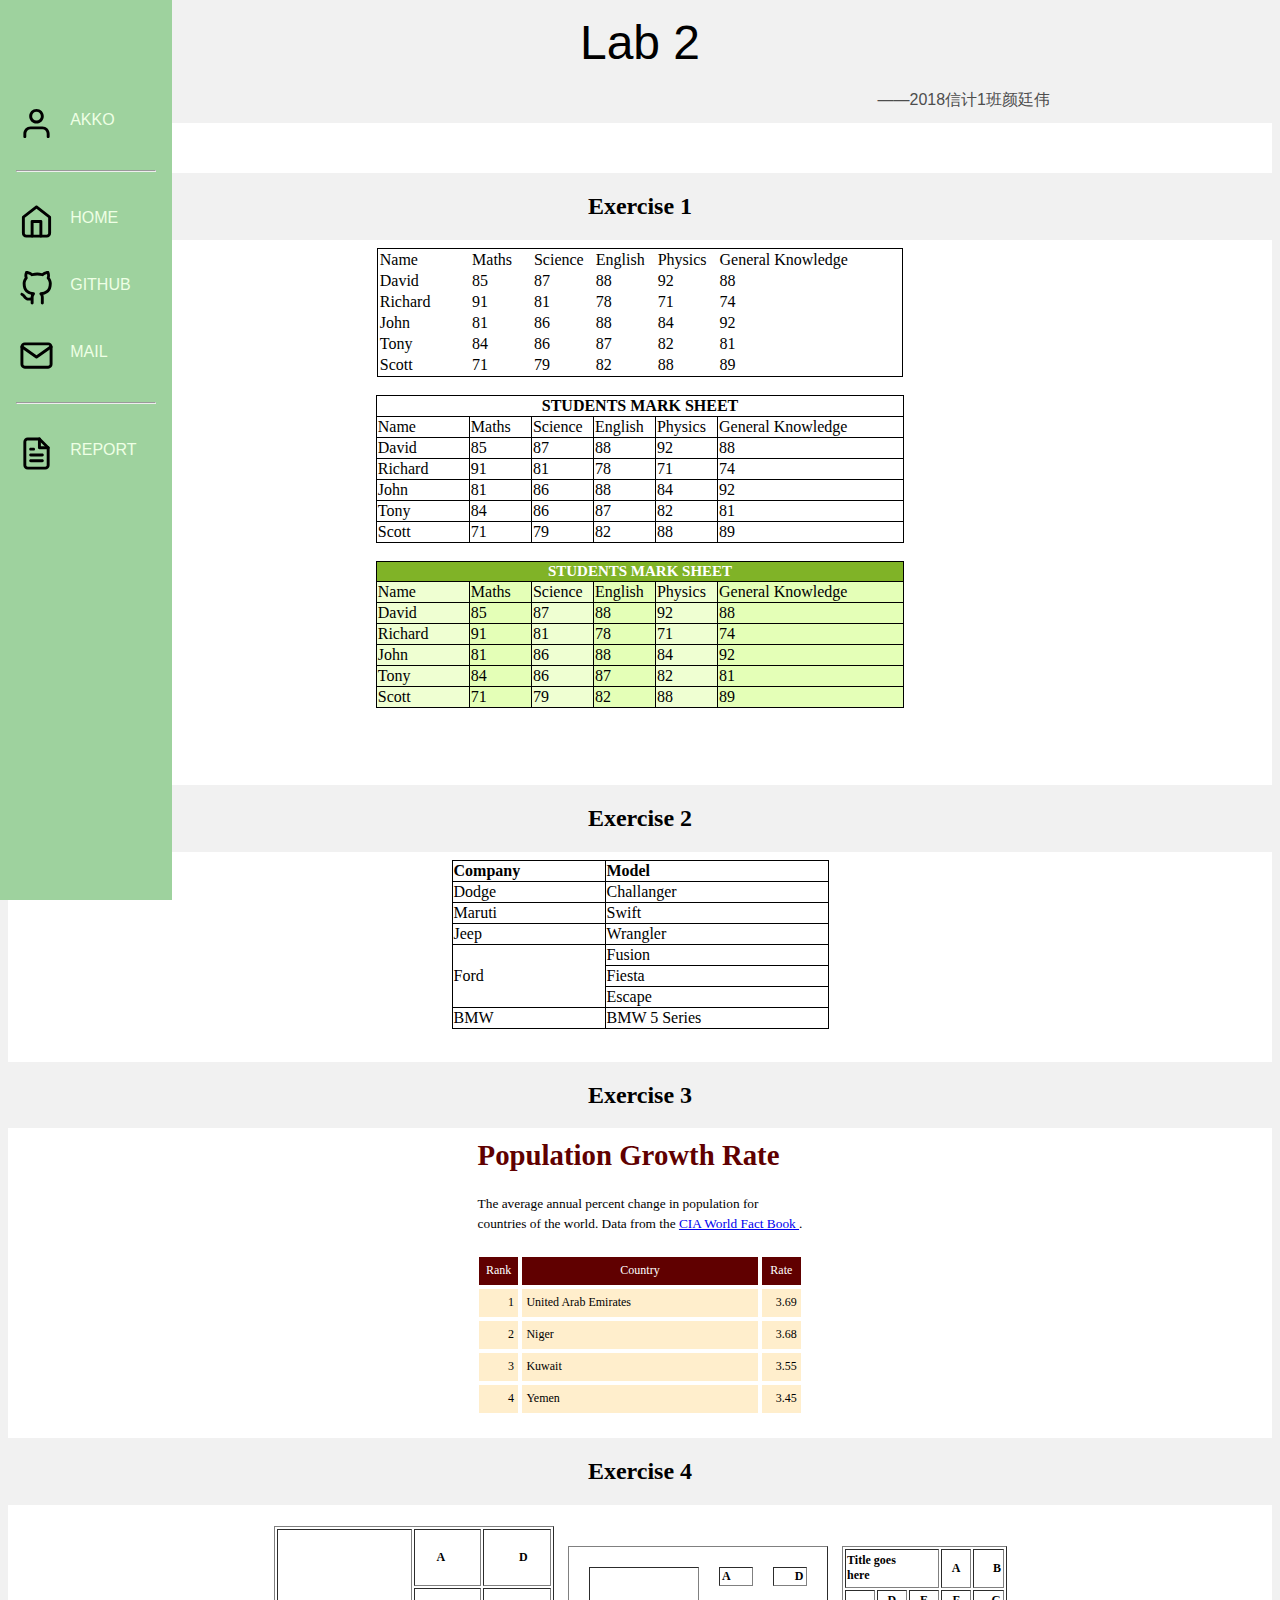
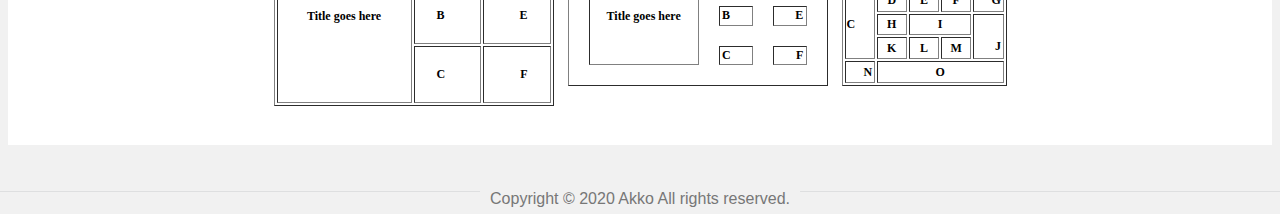
<file: E2/index.html>
<!--
 * -> Author : Akko
 * -> Date : 2020-04-11 20:05:31
 * -> LastEditTime : 2020-04-14 23:17:45
 * -> LastEditors : your name
 * -> Description : Web Exercise 2
 * -> FilePath : \E2\index.html
 * -> Copyright  © 2020 Akko All rights reserved.
 -->
<!DOCTYPE html>
<html>
    <head>
        <meta charset="UTF-8">
        <title>Lab 2</title>
        <link rel='stylesheet prefetch' href='./css/reset.css'>
        <link rel="stylesheet" href="./css/copyright.css">
        <link rel="stylesheet" href="./css/style.css" media="screen" type="text/css" />
    </head>
    <body>
        <nav><!--侧边栏-->
            <ul>
                <br><br><br>
                <li><img src="svg/side_menu_self.svg" height="35" width="35"><a href="tencent://message/?Menu=yes&uin=2322264747&Service=300&sigT=45a1e5847943b64c6ff3990f8a9e644d2b31356cb0b4ac6b24663a3c8dd0f8aa12a595b1714f9d45">Akko</a></li><br><hr><br>
                <li><img src="svg/side_menu_home.svg" alt="Home" height="35" width="35"><a href="https://lvfinch.github.io/Home_Page-Chinese-/" target="_blank">Home</a></li><br>
                <li><img src="svg/side_menu_github.svg" alt="Github" height="35" width="35"><a href="https://github.com/LvFinch/Web_Exercises/tree/master/E2" target="_blank">Github</a></li><br>
                <li><img src="svg/side_menu_mail.svg" alt="Mail To Me" height="35" width="35"><a href="mailto:2322264747@qq.com">Mail</a></li><br><hr>
                <br>
                <li><img src="svg/side_menu_files.svg" alt="Lab2 4in1" height="35" width="35"><a href="html/Lab2Report.html"  target="_blank">Report</a></li><br>
            </ul>
        </nav>
        <div><!--主体-->
            <div>
                <table border="0" width="100%">
                    <tr>
                        <th style="text-align: center;"><h1>Lab 2</h1></th>
                    </tr>
                </table>
                <table border="0" width="1050">
                    <tr>
                        <th style="text-align: right;">——2018信计1班颜廷伟</th>
                    </tr>
                </table>
                <iframe src="./html/4in1.html" frameborder="0" class="FrameSet"></iframe>
            </div>
        </div>
        <div class="copyright_head"><!--Copyright-->
            <div class="copyright_word">Copyright  © 2020 Akko All rights reserved.</div>
            <div class="copyright_border jmu-border-1px border-bottom"></div>
        </div>
    </body>
</html>
</file>
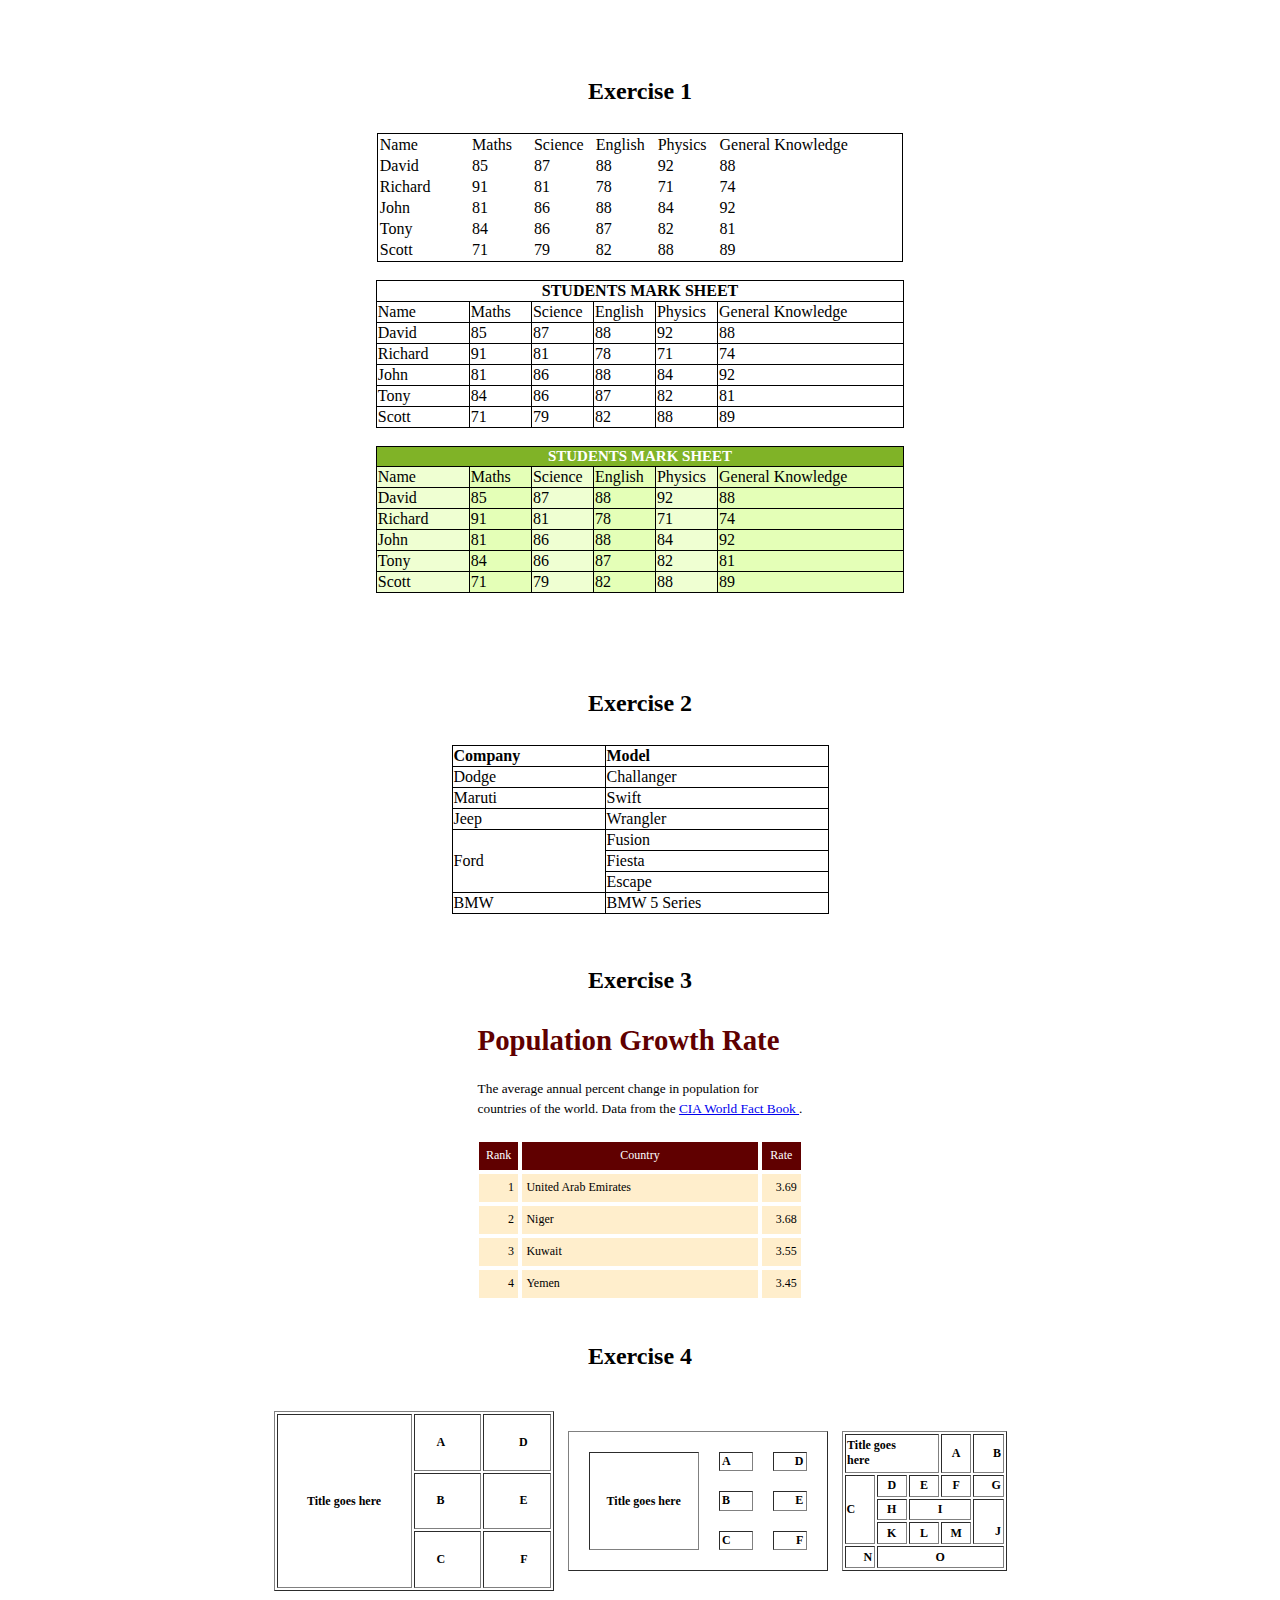
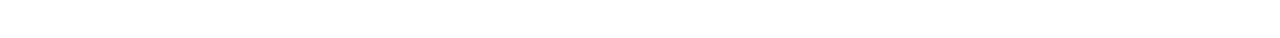
<file: E2/html/4in1.html>
<!--
 * -> Author : Akko
 * -> Date : 2020-04-11 23:57:36
 * -> LastEditTime : 2020-04-14 22:48:04
 * -> LastEditors : your name
 * -> Description : Lab 2 4 in 1
 * -> FilePath : \E2\html\4in1.html
 * -> Copyright  © 2020 Akko All rights reserved.
 -->
<html>
    <head>
        <title>4in1</title>
    </head>
    <body>
        <iframe src="empty.html" frameborder="0" width="100%" height="50"></iframe>
        <h2 style="text-align: center;">Exercise 1</h2>
        <iframe src="E1.html" frameborder="0" width="100%" height="545"></iframe>
        <h2 style="text-align: center;">Exercise 2</h2>
        <iframe src="E2.html" frameborder="0" width="100%" height="210"></iframe>
        <h2 style="text-align: center;">Exercise 3</h2>
        <iframe src="E3.html" frameborder="0" width="100%" height="310"></iframe>
        <h2 style="text-align: center;">Exercise 4</h2>
        <iframe src="E4.html" frameborder="0" width="100%" height="240"></iframe>
    </body>
</html>
</file>
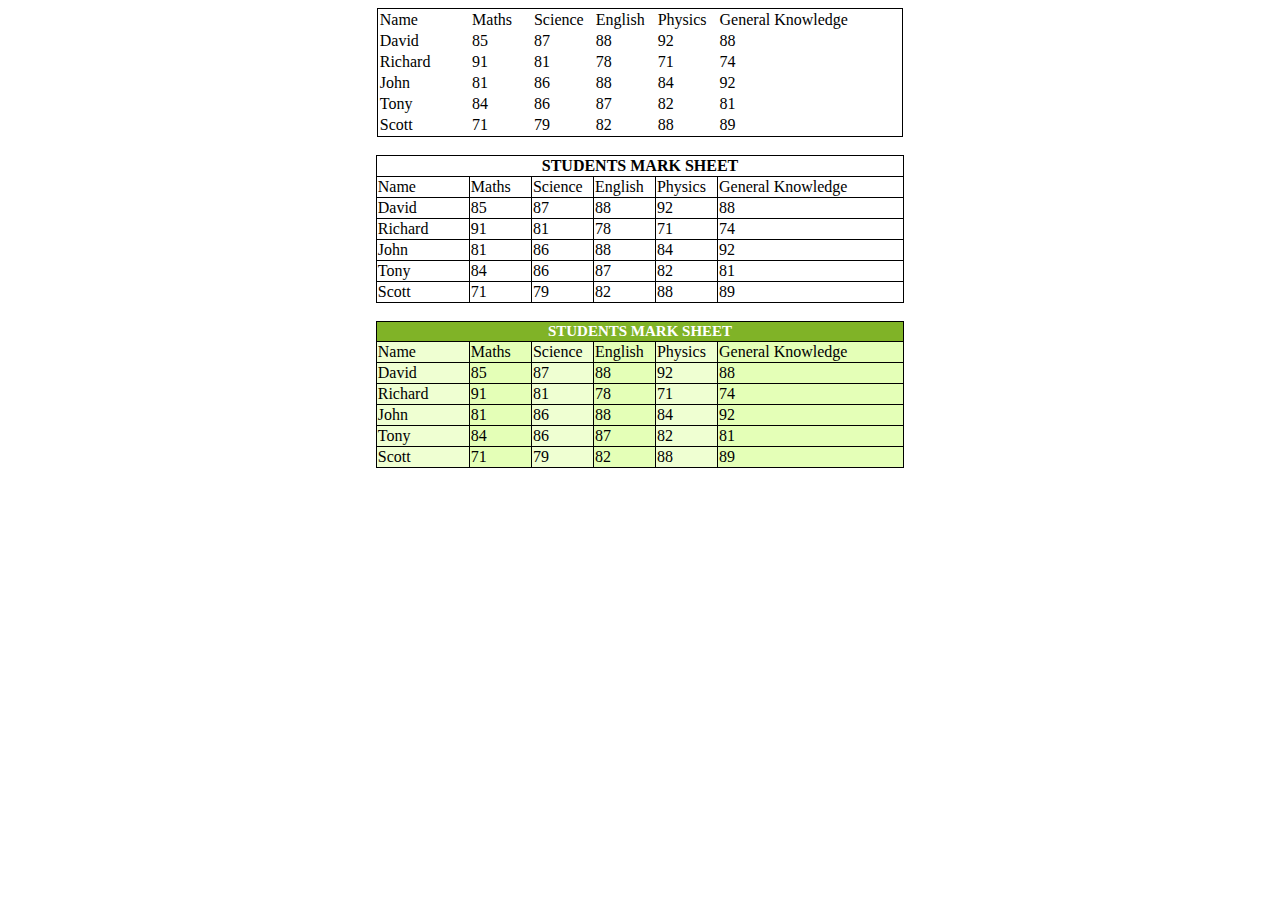
<file: E2/html/E1.html>
<!--
 * -> Author : Akko
 * -> Date : 2020-04-12 00:00:37
 * -> LastEditTime : 2020-04-14 15:46:08
 * -> LastEditors : your name
 * -> Description : E1
 * -> FilePath : \E2\html\E1.html
 * -> Copyright  © 2020 Akko All rights reserved.
 -->
 <html>
    <head>
        <title>E 1</title>
        <link rel="stylesheet" href="../css/e1.css">
    </head>
    <body class="bgColor">
        <div><!--①-->
            <table  align="center" border="0" cellspacing="1" cellpadding="1" style="border: solid thin rgb(0, 0, 0);">
                <script src="../js/StudentMarkSheetData.js"></script>
            </table>
        </div>
        <div><!--②-->
            <br>
            <table  align="center" border="1" cellpadding="1" style="border-collapse:collapse;border: solid thin rgb(0, 0, 0);">
                <tr>
                    <th colspan="6">STUDENTS MARK SHEET</th>
                </tr>
                <script src="../js/StudentMarkSheetData.js"></script>
            </table>
        </div>
        <div><!--③-->
            <br>
            <table  id="table1" class="global" align="center" border="1" cellpadding="1">
                <tr>
                    <td style="background-color: rgb(128,179,39);" class="title" colspan="6">STUDENTS MARK SHEET</td>
                </tr>
                <script src="../js/StudentMarkSheetData.js"></script>
            </table>
        </div>
    </body>
</html>
</file>
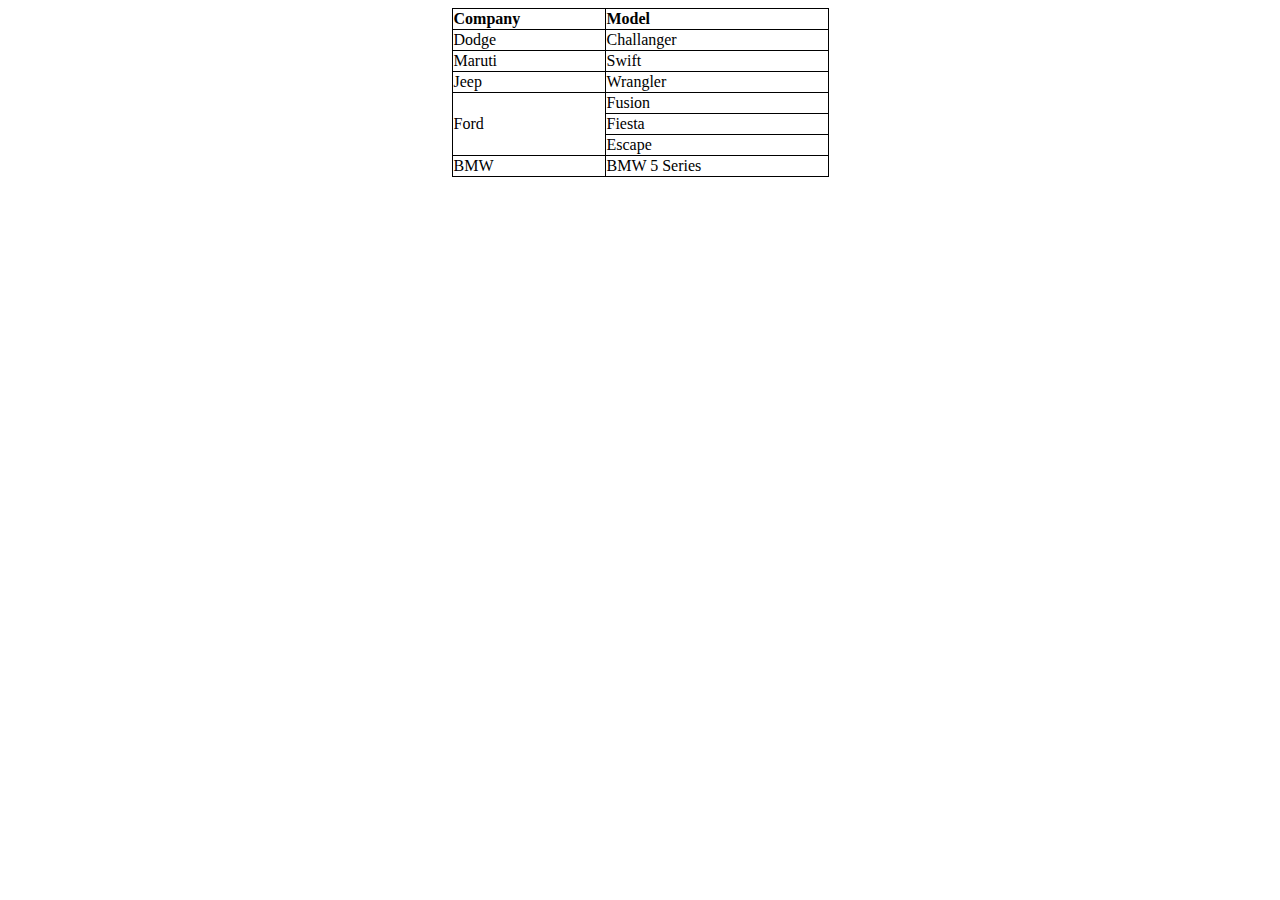
<file: E2/html/E2.html>
<!--
 * -> Author : Akko
 * -> Date : 2020-04-12 00:00:46
 * -> LastEditTime : 2020-04-14 15:52:38
 * -> LastEditors : your name
 * -> Description : E2
 * -> FilePath : \E2\html\E2.html
 * -> Copyright  © 2020 Akko All rights reserved.
 -->
<html>
    <head>
        <title>E 2</title>
        <link rel="stylesheet" href="../css/e2.css">
    </head>
    <body class="bgColor">
        <div><!--表格主体-->
            <table align="center" border="1" cellpadding="1" style="border-collapse:collapse;border: solid thin rgb(0, 0, 0);">
                <tr>
                    <th style="width: 150; text-align: left;">Company</th>
                    <th style="width: 220; text-align: left;">Model</th>
                </tr>
                <tr>
                    <td>Dodge</td>
                    <td>Challanger</td>
                </tr>
                <tr>
                    <td>Maruti</td>
                    <td>Swift</td>
                </tr>
                <tr>
                    <td>Jeep</td>
                    <td>Wrangler</td>
                </tr>
                <tr>
                    <td rowspan="3">Ford</td>
                    <td>Fusion</td>
                </tr>
                <tr>
                    <td>Fiesta</td>
                </tr>
                <tr>
                    <td>Escape</td>
                </tr>
                <tr>
                    <td>BMW</td>
                    <td>BMW 5 Series</td>
                </tr>
            </table>
        </div>
    </body>
</html>
</file>
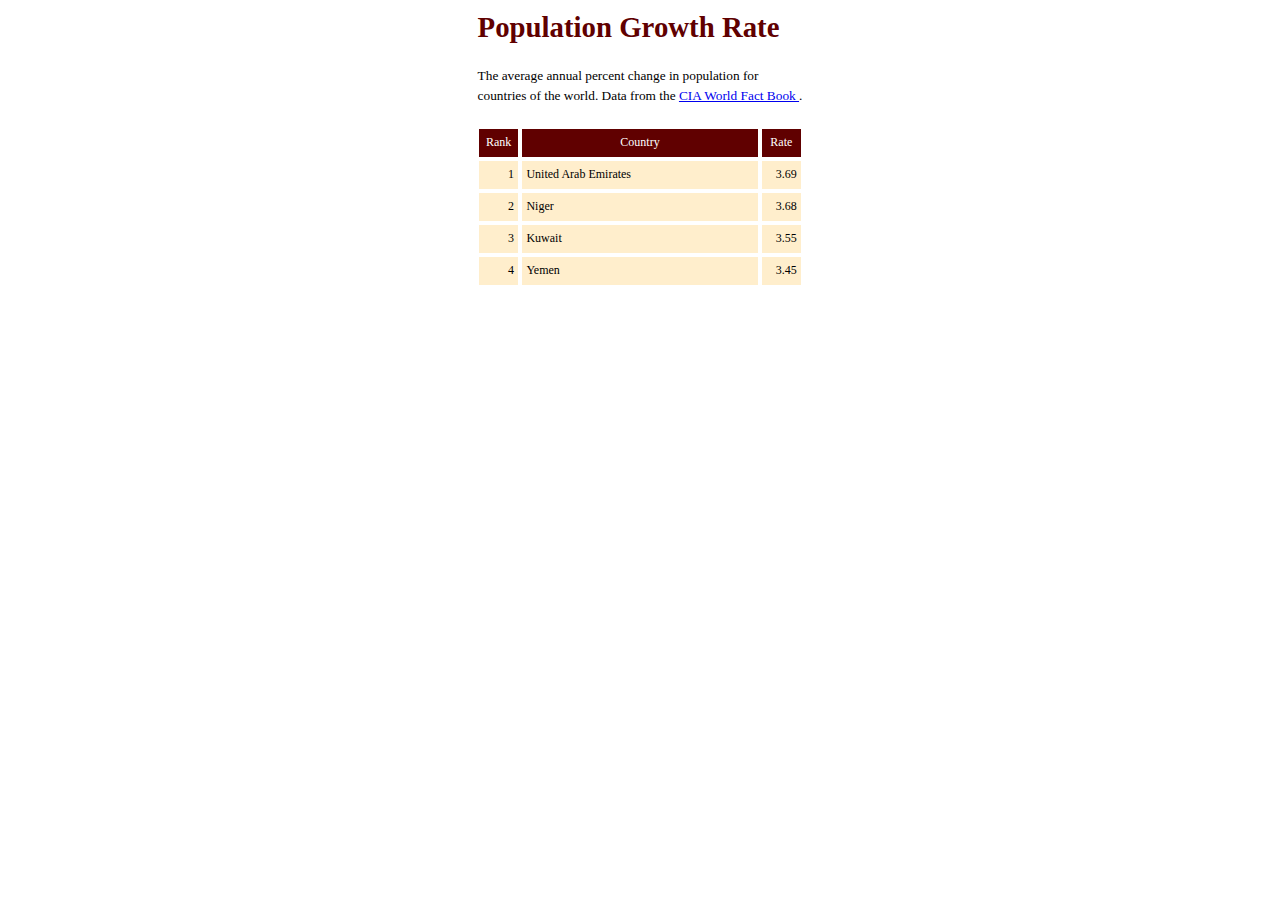
<file: E2/html/E3.html>
<!--
 * -> Author : Akko
 * -> Date : 2020-04-12 00:00:51
 * -> LastEditTime : 2020-04-14 13:02:29
 * -> LastEditors : your name
 * -> Description : E3
 * -> FilePath : \E2\html\E3.html
 * -> Copyright  © 2020 Akko All rights reserved.
 -->
<html>
    <head>
        <title>E 3</title>
        <link rel="stylesheet" href="../css/e3.css">
    </head>
    <body class="bgColor">
        <div style="text-align: center;"><!--文字部分-->
            <table align="center" style="text-align: left;">
                <tr>
                    <td>
                        <h2>
                            <big style="color: rgb(96,0,0); font-weight: bolder;">Population Growth Rate</big>
                        </h2>
                    </td>
                </tr>
                <tr>
                    <td>
                        <small>The average annual percent change in population for</small>
                    </td>
                </tr>
                <tr>
                    <td>
                        <small>
                            countries of the world. Data from the
                            <a href="https://www.cia.gov/library/publications/the-world-factbook/" target="_blank">
                                CIA World Fact Book
                            </a>
                            .
                        </small>
                    </td>
                </tr>
            </table>
        </div>
        <br>
        <div><!--表格部分-->
            <table class="Main" cellspacing=4px align="center">
                <tr class="FirstRow">
                    <th class="Rank">Rank</th>
                    <th class="Country">Country</th>
                    <th class="Rate">Rate</th>
                </tr>
                <tr class="data">
                    <td class="RankData">1</td>
                    <td class="CountryData">United Arab Emirates</td>
                    <td class="RateData">3.69</td>
                </tr>
                <tr class="data">
                    <td class="RankData">2</td>
                    <td class="CountryData">Niger</td>
                    <td class="RateData">3.68</td>
                </tr>
                <tr class="data">
                    <td class="RankData">3</td>
                    <td class="CountryData">Kuwait</td>
                    <td class="RateData">3.55</td>
                </tr>
                <tr class="data">
                    <td class="RankData">4</td>
                    <td class="CountryData">Yemen</td>
                    <td class="RateData">3.45</td>
                </tr>
            </table>
        </div>
    </body>
</html>
</file>
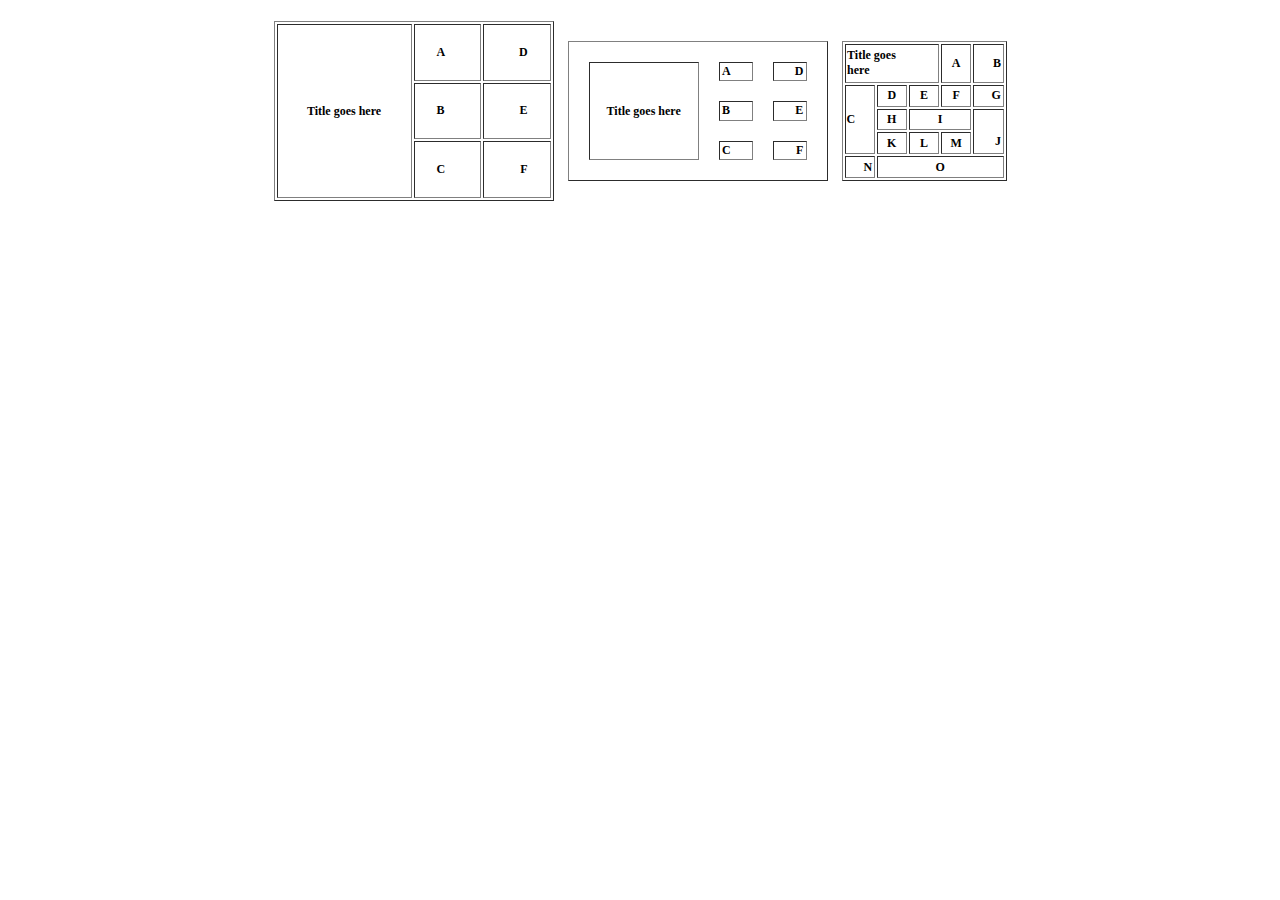
<file: E2/html/E4.html>
<!--
 * -> Author : Akko
 * -> Date : 2020-04-12 00:00:57
 * -> LastEditTime : 2020-04-14 22:32:26
 * -> LastEditors : your name
 * -> Description : E4
 * -> FilePath : \E2\html\E4.html
 * -> Copyright  © 2020 Akko All rights reserved.
 -->
<html>
    <head>
        <link rel="stylesheet" href="../css/e4.css">
    </head>
    <body class="bgColor">
        <table align="center" cellspacing="12px"><!--三张表存放的表格-->
            <tr><!--创建一行-->
                <td><!--第一个单元格存放左表-->
                    <table class="left" border="1"><!--左表-->
                        <tr>
                            <th rowspan="3" colspan="2" style="width: 50%">Title goes here</th>
                            <th style="width: 25%" class="left_l">A</th>
                            <th style="width: 25%" class="left_r">D</th>
                        </tr>
                        <tr>
                            <th class="left_l">B</th>
                            <th class="left_r">E</th>
                        </tr>
                        <tr>
                            <th class="left_l">C</th>
                            <th class="left_r">F</th>
                        </tr>
                    </table>
                </td>
                <td><!--第二个单元格存放中表-->
                    <table class="middle" border="1"  cellspacing="20px">
                        <tr>
                            <th rowspan="3" colspan="2" style="width: 62%">Title goes here</th>
                            <th style="width: 19%" class="middle_l">A</th>
                            <th style="width: 19%" class="middle_r">D</th>
                        </tr>
                        <tr>
                            <th class="middle_l">B</th>
                            <th class="middle_r">E</th>
                        </tr>
                        <tr>
                            <th class="middle_l">C</th>
                            <th class="middle_r">F</th>
                        </tr>
                    </table>
                </td>
                <td><!--第三个单元格存放右表-->
            <table border="1" class="right">
                <tr>
                    <th class="right_title" colspan="3"><nobr>Title goes</nobr><br>here</th>
                    <th>A</th>
                    <th class="right_r">B</th>
                </tr>
                <tr>
                    <th rowspan="3" width="20%" class="right_l">C</th>
                    <th width="20%">D</th>
                    <th width="20%">E</th>
                    <th width="20%">F</th>
                    <th width="20%" class="right_r">G</th>
                </tr>
                <tr>
                    <th>H</th>
                    <th colspan="2">I</th>
                    <th rowspan="2" class="right_r right_b">J</th>
                </tr>
                <tr>
                    <th>K</th>
                    <th>L</th>
                    <th>M</th>
                </tr>
                <tr>
                    <th class="right_r">N</th>
                    <th colspan="4">O</th>
                </tr>
            </table>
                </td>
        </table>
    </body>
</html>
</file>
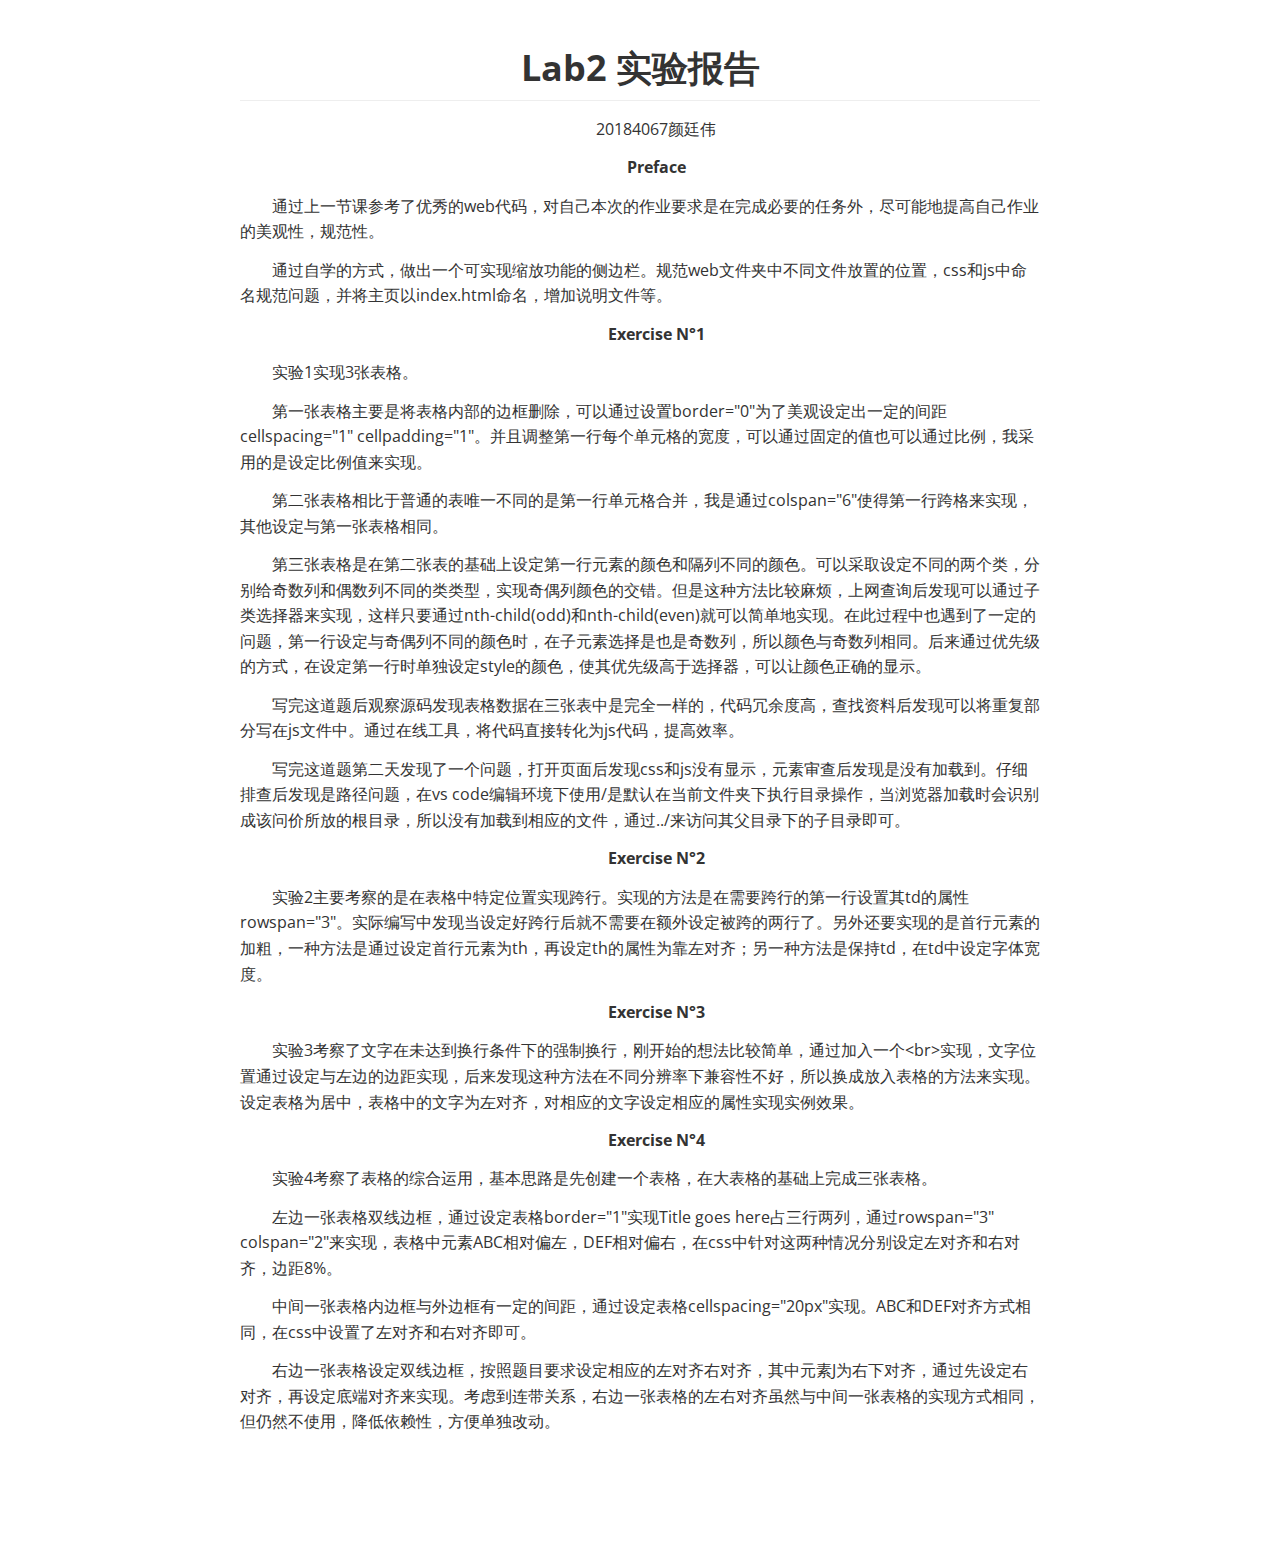
<file: E2/html/Lab2Report.html>
<!--经Typora编辑Pandoc生成-->
<!doctype html>
<html>
<head>
<meta charset='UTF-8'><meta name='viewport' content='width=device-width initial-scale=1'>
<title>Lab2实验报告</title><link href='https://fonts.loli.net/css?family=Open+Sans:400italic,700italic,700,400&subset=latin,latin-ext' rel='stylesheet' type='text/css' /><style type='text/css'>html {overflow-x: initial !important;}:root { --bg-color:#ffffff; --text-color:#333333; --select-text-bg-color:#B5D6FC; --select-text-font-color:auto; --monospace:"Lucida Console",Consolas,"Courier",monospace; }
html { font-size: 14px; background-color: var(--bg-color); color: var(--text-color); font-family: "Helvetica Neue", Helvetica, Arial, sans-serif; -webkit-font-smoothing: antialiased; }
body { margin: 0px; padding: 0px; height: auto; bottom: 0px; top: 0px; left: 0px; right: 0px; font-size: 1rem; line-height: 1.42857; overflow-x: hidden; background: inherit; tab-size: 4; }
iframe { margin: auto; }
a.url { word-break: break-all; }
a:active, a:hover { outline: 0px; }
.in-text-selection, ::selection { text-shadow: none; background: var(--select-text-bg-color); color: var(--select-text-font-color); }
#write { margin: 0px auto; height: auto; width: inherit; word-break: normal; overflow-wrap: break-word; position: relative; white-space: normal; overflow-x: visible; padding-top: 40px; }
#write.first-line-indent p { text-indent: 2em; }
#write.first-line-indent li p, #write.first-line-indent p * { text-indent: 0px; }
#write.first-line-indent li { margin-left: 2em; }
.for-image #write { padding-left: 8px; padding-right: 8px; }
body.typora-export { padding-left: 30px; padding-right: 30px; }
.typora-export .footnote-line, .typora-export li, .typora-export p { white-space: pre-wrap; }
@media screen and (max-width: 500px) {
  body.typora-export { padding-left: 0px; padding-right: 0px; }
  #write { padding-left: 20px; padding-right: 20px; }
  .CodeMirror-sizer { margin-left: 0px !important; }
  .CodeMirror-gutters { display: none !important; }
}
#write li > figure:last-child { margin-bottom: 0.5rem; }
#write ol, #write ul { position: relative; }
img { max-width: 100%; vertical-align: middle; }
button, input, select, textarea { color: inherit; font: inherit; }
input[type="checkbox"], input[type="radio"] { line-height: normal; padding: 0px; }
*, ::after, ::before { box-sizing: border-box; }
#write h1, #write h2, #write h3, #write h4, #write h5, #write h6, #write p, #write pre { width: inherit; }
#write h1, #write h2, #write h3, #write h4, #write h5, #write h6, #write p { position: relative; }
p { line-height: inherit; }
h1, h2, h3, h4, h5, h6 { break-after: avoid-page; break-inside: avoid; orphans: 2; }
p { orphans: 4; }
h1 { font-size: 2rem; }
h2 { font-size: 1.8rem; }
h3 { font-size: 1.6rem; }
h4 { font-size: 1.4rem; }
h5 { font-size: 1.2rem; }
h6 { font-size: 1rem; }
.md-math-block, .md-rawblock, h1, h2, h3, h4, h5, h6, p { margin-top: 1rem; margin-bottom: 1rem; }
.hidden { display: none; }
.md-blockmeta { color: rgb(204, 204, 204); font-weight: 700; font-style: italic; }
a { cursor: pointer; }
sup.md-footnote { padding: 2px 4px; background-color: rgba(238, 238, 238, 0.7); color: rgb(85, 85, 85); border-radius: 4px; cursor: pointer; }
sup.md-footnote a, sup.md-footnote a:hover { color: inherit; text-transform: inherit; text-decoration: inherit; }
#write input[type="checkbox"] { cursor: pointer; width: inherit; height: inherit; }
figure { overflow-x: auto; margin: 1.2em 0px; max-width: calc(100% + 16px); padding: 0px; }
figure > table { margin: 0px !important; }
tr { break-inside: avoid; break-after: auto; }
thead { display: table-header-group; }
table { border-collapse: collapse; border-spacing: 0px; width: 100%; overflow: auto; break-inside: auto; text-align: left; }
table.md-table td { min-width: 32px; }
.CodeMirror-gutters { border-right: 0px; background-color: inherit; }
.CodeMirror-linenumber { user-select: none; }
.CodeMirror { text-align: left; }
.CodeMirror-placeholder { opacity: 0.3; }
.CodeMirror pre { padding: 0px 4px; }
.CodeMirror-lines { padding: 0px; }
div.hr:focus { cursor: none; }
#write pre { white-space: pre-wrap; }
#write.fences-no-line-wrapping pre { white-space: pre; }
#write pre.ty-contain-cm { white-space: normal; }
.CodeMirror-gutters { margin-right: 4px; }
.md-fences { font-size: 0.9rem; display: block; break-inside: avoid; text-align: left; overflow: visible; white-space: pre; background: inherit; position: relative !important; }
.md-diagram-panel { width: 100%; margin-top: 10px; text-align: center; padding-top: 0px; padding-bottom: 8px; overflow-x: auto; }
#write .md-fences.mock-cm { white-space: pre-wrap; }
.md-fences.md-fences-with-lineno { padding-left: 0px; }
#write.fences-no-line-wrapping .md-fences.mock-cm { white-space: pre; overflow-x: auto; }
.md-fences.mock-cm.md-fences-with-lineno { padding-left: 8px; }
.CodeMirror-line, twitterwidget { break-inside: avoid; }
.footnotes { opacity: 0.8; font-size: 0.9rem; margin-top: 1em; margin-bottom: 1em; }
.footnotes + .footnotes { margin-top: 0px; }
.md-reset { margin: 0px; padding: 0px; border: 0px; outline: 0px; vertical-align: top; background: 0px 0px; text-decoration: none; text-shadow: none; float: none; position: static; width: auto; height: auto; white-space: nowrap; cursor: inherit; -webkit-tap-highlight-color: transparent; line-height: normal; font-weight: 400; text-align: left; box-sizing: content-box; direction: ltr; }
li div { padding-top: 0px; }
blockquote { margin: 1rem 0px; }
li .mathjax-block, li p { margin: 0.5rem 0px; }
li { margin: 0px; position: relative; }
blockquote > :last-child { margin-bottom: 0px; }
blockquote > :first-child, li > :first-child { margin-top: 0px; }
.footnotes-area { color: rgb(136, 136, 136); margin-top: 0.714rem; padding-bottom: 0.143rem; white-space: normal; }
#write .footnote-line { white-space: pre-wrap; }
@media print {
  body, html { border: 1px solid transparent; height: 99%; break-after: avoid; break-before: avoid; }
  #write { margin-top: 0px; padding-top: 0px; border-color: transparent !important; }
  .typora-export * { -webkit-print-color-adjust: exact; }
  html.blink-to-pdf { font-size: 13px; }
  .typora-export #write { padding-left: 32px; padding-right: 32px; padding-bottom: 0px; break-after: avoid; }
  .typora-export #write::after { height: 0px; }
}
.footnote-line { margin-top: 0.714em; font-size: 0.7em; }
a img, img a { cursor: pointer; }
pre.md-meta-block { font-size: 0.8rem; min-height: 0.8rem; white-space: pre-wrap; background: rgb(204, 204, 204); display: block; overflow-x: hidden; }
p > .md-image:only-child:not(.md-img-error) img, p > img:only-child { display: block; margin: auto; }
p > .md-image:only-child { display: inline-block; width: 100%; }
#write .MathJax_Display { margin: 0.8em 0px 0px; }
.md-math-block { width: 100%; }
.md-math-block:not(:empty)::after { display: none; }
[contenteditable="true"]:active, [contenteditable="true"]:focus, [contenteditable="false"]:active, [contenteditable="false"]:focus { outline: 0px; box-shadow: none; }
.md-task-list-item { position: relative; list-style-type: none; }
.task-list-item.md-task-list-item { padding-left: 0px; }
.md-task-list-item > input { position: absolute; top: 0px; left: 0px; margin-left: -1.2em; margin-top: calc(1em - 10px); border: none; }
.math { font-size: 1rem; }
.md-toc { min-height: 3.58rem; position: relative; font-size: 0.9rem; border-radius: 10px; }
.md-toc-content { position: relative; margin-left: 0px; }
.md-toc-content::after, .md-toc::after { display: none; }
.md-toc-item { display: block; color: rgb(65, 131, 196); }
.md-toc-item a { text-decoration: none; }
.md-toc-inner:hover { text-decoration: underline; }
.md-toc-inner { display: inline-block; cursor: pointer; }
.md-toc-h1 .md-toc-inner { margin-left: 0px; font-weight: 700; }
.md-toc-h2 .md-toc-inner { margin-left: 2em; }
.md-toc-h3 .md-toc-inner { margin-left: 4em; }
.md-toc-h4 .md-toc-inner { margin-left: 6em; }
.md-toc-h5 .md-toc-inner { margin-left: 8em; }
.md-toc-h6 .md-toc-inner { margin-left: 10em; }
@media screen and (max-width: 48em) {
  .md-toc-h3 .md-toc-inner { margin-left: 3.5em; }
  .md-toc-h4 .md-toc-inner { margin-left: 5em; }
  .md-toc-h5 .md-toc-inner { margin-left: 6.5em; }
  .md-toc-h6 .md-toc-inner { margin-left: 8em; }
}
a.md-toc-inner { font-size: inherit; font-style: inherit; font-weight: inherit; line-height: inherit; }
.footnote-line a:not(.reversefootnote) { color: inherit; }
.md-attr { display: none; }
.md-fn-count::after { content: "."; }
code, pre, samp, tt { font-family: var(--monospace); }
kbd { margin: 0px 0.1em; padding: 0.1em 0.6em; font-size: 0.8em; color: rgb(36, 39, 41); background: rgb(255, 255, 255); border: 1px solid rgb(173, 179, 185); border-radius: 3px; box-shadow: rgba(12, 13, 14, 0.2) 0px 1px 0px, rgb(255, 255, 255) 0px 0px 0px 2px inset; white-space: nowrap; vertical-align: middle; }
.md-comment { color: rgb(162, 127, 3); opacity: 0.8; font-family: var(--monospace); }
code { text-align: left; vertical-align: initial; }
a.md-print-anchor { white-space: pre !important; border-width: initial !important; border-style: none !important; border-color: initial !important; display: inline-block !important; position: absolute !important; width: 1px !important; right: 0px !important; outline: 0px !important; background: 0px 0px !important; text-decoration: initial !important; text-shadow: initial !important; }
.md-inline-math .MathJax_SVG .noError { display: none !important; }
.html-for-mac .inline-math-svg .MathJax_SVG { vertical-align: 0.2px; }
.md-math-block .MathJax_SVG_Display { text-align: center; margin: 0px; position: relative; text-indent: 0px; max-width: none; max-height: none; min-height: 0px; min-width: 100%; width: auto; overflow-y: hidden; display: block !important; }
.MathJax_SVG_Display, .md-inline-math .MathJax_SVG_Display { width: auto; margin: inherit; display: inline-block !important; }
.MathJax_SVG .MJX-monospace { font-family: var(--monospace); }
.MathJax_SVG .MJX-sans-serif { font-family: sans-serif; }
.MathJax_SVG { display: inline; font-style: normal; font-weight: 400; line-height: normal; zoom: 90%; text-indent: 0px; text-align: left; text-transform: none; letter-spacing: normal; word-spacing: normal; overflow-wrap: normal; white-space: nowrap; float: none; direction: ltr; max-width: none; max-height: none; min-width: 0px; min-height: 0px; border: 0px; padding: 0px; margin: 0px; }
.MathJax_SVG * { transition: none 0s ease 0s; }
.MathJax_SVG_Display svg { vertical-align: middle !important; margin-bottom: 0px !important; margin-top: 0px !important; }
.os-windows.monocolor-emoji .md-emoji { font-family: "Segoe UI Symbol", sans-serif; }
.md-diagram-panel > svg { max-width: 100%; }
[lang="flow"] svg, [lang="mermaid"] svg { max-width: 100%; height: auto; }
[lang="mermaid"] .node text { font-size: 1rem; }
table tr th { border-bottom: 0px; }
video { max-width: 100%; display: block; margin: 0px auto; }
iframe { max-width: 100%; width: 100%; border: none; }
.highlight td, .highlight tr { border: 0px; }
svg[id^="mermaidChart"] { line-height: 1em; }
mark { background: rgb(255, 255, 0); color: rgb(0, 0, 0); }
.md-html-inline .md-plain, .md-html-inline strong, mark .md-inline-math, mark strong { color: inherit; }
mark .md-meta { color: rgb(0, 0, 0); opacity: 0.3 !important; }


:root {
    --side-bar-bg-color: #fafafa;
    --control-text-color: #777;
}

@include-when-export url(https://fonts.loli.net/css?family=Open+Sans:400italic,700italic,700,400&subset=latin,latin-ext);

html {
    font-size: 16px;
}

body {
    font-family: "Open Sans","Clear Sans","Helvetica Neue",Helvetica,Arial,sans-serif;
    color: rgb(51, 51, 51);
    line-height: 1.6;
}

#write {
    max-width: 860px;
  	margin: 0 auto;
  	padding: 30px;
    padding-bottom: 100px;
}
#write > ul:first-child,
#write > ol:first-child{
    margin-top: 30px;
}

a {
    color: #4183C4;
}
h1,
h2,
h3,
h4,
h5,
h6 {
    position: relative;
    margin-top: 1rem;
    margin-bottom: 1rem;
    font-weight: bold;
    line-height: 1.4;
    cursor: text;
}
h1:hover a.anchor,
h2:hover a.anchor,
h3:hover a.anchor,
h4:hover a.anchor,
h5:hover a.anchor,
h6:hover a.anchor {
    text-decoration: none;
}
h1 tt,
h1 code {
    font-size: inherit;
}
h2 tt,
h2 code {
    font-size: inherit;
}
h3 tt,
h3 code {
    font-size: inherit;
}
h4 tt,
h4 code {
    font-size: inherit;
}
h5 tt,
h5 code {
    font-size: inherit;
}
h6 tt,
h6 code {
    font-size: inherit;
}
h1 {
    padding-bottom: .3em;
    font-size: 2.25em;
    line-height: 1.2;
    border-bottom: 1px solid #eee;
}
h2 {
   padding-bottom: .3em;
    font-size: 1.75em;
    line-height: 1.225;
    border-bottom: 1px solid #eee;
}
h3 {
    font-size: 1.5em;
    line-height: 1.43;
}
h4 {
    font-size: 1.25em;
}
h5 {
    font-size: 1em;
}
h6 {
   font-size: 1em;
    color: #777;
}
p,
blockquote,
ul,
ol,
dl,
table{
    margin: 0.8em 0;
}
li>ol,
li>ul {
    margin: 0 0;
}
hr {
    height: 2px;
    padding: 0;
    margin: 16px 0;
    background-color: #e7e7e7;
    border: 0 none;
    overflow: hidden;
    box-sizing: content-box;
}

li p.first {
    display: inline-block;
}
ul,
ol {
    padding-left: 30px;
}
ul:first-child,
ol:first-child {
    margin-top: 0;
}
ul:last-child,
ol:last-child {
    margin-bottom: 0;
}
blockquote {
    border-left: 4px solid #dfe2e5;
    padding: 0 15px;
    color: #777777;
}
blockquote blockquote {
    padding-right: 0;
}
table {
    padding: 0;
    word-break: initial;
}
table tr {
    border-top: 1px solid #dfe2e5;
    margin: 0;
    padding: 0;
}
table tr:nth-child(2n),
thead {
    background-color: #f8f8f8;
}
table tr th {
    font-weight: bold;
    border: 1px solid #dfe2e5;
    border-bottom: 0;
    margin: 0;
    padding: 6px 13px;
}
table tr td {
    border: 1px solid #dfe2e5;
    margin: 0;
    padding: 6px 13px;
}
table tr th:first-child,
table tr td:first-child {
    margin-top: 0;
}
table tr th:last-child,
table tr td:last-child {
    margin-bottom: 0;
}

.CodeMirror-lines {
    padding-left: 4px;
}

.code-tooltip {
    box-shadow: 0 1px 1px 0 rgba(0,28,36,.3);
    border-top: 1px solid #eef2f2;
}

.md-fences,
code,
tt {
    border: 1px solid #e7eaed;
    background-color: #f8f8f8;
    border-radius: 3px;
    padding: 0;
    padding: 2px 4px 0px 4px;
    font-size: 0.9em;
}

code {
    background-color: #f3f4f4;
    padding: 0 2px 0 2px;
}

.md-fences {
    margin-bottom: 15px;
    margin-top: 15px;
    padding-top: 8px;
    padding-bottom: 6px;
}


.md-task-list-item > input {
  margin-left: -1.3em;
}

@media print {
    html {
        font-size: 13px;
    }
    table,
    pre {
        page-break-inside: avoid;
    }
    pre {
        word-wrap: break-word;
    }
}

.md-fences {
	background-color: #f8f8f8;
}
#write pre.md-meta-block {
	padding: 1rem;
    font-size: 85%;
    line-height: 1.45;
    background-color: #f7f7f7;
    border: 0;
    border-radius: 3px;
    color: #777777;
    margin-top: 0 !important;
}

.mathjax-block>.code-tooltip {
	bottom: .375rem;
}

.md-mathjax-midline {
    background: #fafafa;
}

#write>h3.md-focus:before{
	left: -1.5625rem;
	top: .375rem;
}
#write>h4.md-focus:before{
	left: -1.5625rem;
	top: .285714286rem;
}
#write>h5.md-focus:before{
	left: -1.5625rem;
	top: .285714286rem;
}
#write>h6.md-focus:before{
	left: -1.5625rem;
	top: .285714286rem;
}
.md-image>.md-meta {
    /*border: 1px solid #ddd;*/
    border-radius: 3px;
    padding: 2px 0px 0px 4px;
    font-size: 0.9em;
    color: inherit;
}

.md-tag {
    color: #a7a7a7;
    opacity: 1;
}

.md-toc { 
    margin-top:20px;
    padding-bottom:20px;
}

.sidebar-tabs {
    border-bottom: none;
}

#typora-quick-open {
    border: 1px solid #ddd;
    background-color: #f8f8f8;
}

#typora-quick-open-item {
    background-color: #FAFAFA;
    border-color: #FEFEFE #e5e5e5 #e5e5e5 #eee;
    border-style: solid;
    border-width: 1px;
}

/** focus mode */
.on-focus-mode blockquote {
    border-left-color: rgba(85, 85, 85, 0.12);
}

header, .context-menu, .megamenu-content, footer{
    font-family: "Segoe UI", "Arial", sans-serif;
}

.file-node-content:hover .file-node-icon,
.file-node-content:hover .file-node-open-state{
    visibility: visible;
}

.mac-seamless-mode #typora-sidebar {
    background-color: #fafafa;
    background-color: var(--side-bar-bg-color);
}

.md-lang {
    color: #b4654d;
}

.html-for-mac .context-menu {
    --item-hover-bg-color: #E6F0FE;
}

#md-notification .btn {
    border: 0;
}

.dropdown-menu .divider {
    border-color: #e5e5e5;
}

.ty-preferences .window-content {
    background-color: #fafafa;
}

.ty-preferences .nav-group-item.active {
    color: white;
    background: #999;
}


</style>
</head>
<body class='typora-export os-windows' >
<div  id='write'  class = 'is-node first-line-indent'><h1 align="center">Lab2 实验报告</h1>
<p align="center">20184067颜廷伟</p>
<p align="center"><b>Preface</b></p><p><span>通过上一节课参考了优秀的web代码，对自己本次的作业要求是在完成必要的任务外，尽可能地提高自己作业的美观性，规范性。</span></p><p><span>通过自学的方式，做出一个可实现缩放功能的侧边栏。规范web文件夹中不同文件放置的位置，css和js中命名规范问题，并将主页以index.html命名，增加说明文件等。</span></p><p align="center"><b>Exercise N°1</b></p><p><span>实验1实现3张表格。</span></p><p><span>第一张表格主要是将表格内部的边框删除，可以通过设置border=</span><span>&quot;</span><span>0</span><span>&quot;</span><span>为了美观设定出一定的间距cellspacing=</span><span>&quot;</span><span>1</span><span>&quot;</span><span> cellpadding=</span><span>&quot;</span><span>1</span><span>&quot;</span><span>。并且调整第一行每个单元格的宽度，可以通过固定的值也可以通过比例，我采用的是设定比例值来实现。</span></p><p><span>第二张表格相比于普通的表唯一不同的是第一行单元格合并，我是通过colspan=</span><span>&quot;</span><span>6</span><span>&quot;</span><span>使得第一行跨格来实现，其他设定与第一张表格相同。</span></p><p><span>第三张表格是在第二张表的基础上设定第一行元素的颜色和隔列不同的颜色。可以采取设定不同的两个类，分别给奇数列和偶数列不同的类类型，实现奇偶列颜色的交错。但是这种方法比较麻烦，上网查询后发现可以通过子类选择器来实现，这样只要通过nth-child(odd)和nth-child(even)就可以简单地实现。在此过程中也遇到了一定的问题，第一行设定与奇偶列不同的颜色时，在子元素选择是也是奇数列，所以颜色与奇数列相同。后来通过优先级的方式，在设定第一行时单独设定style的颜色，使其优先级高于选择器，可以让颜色正确的显示。</span></p><p><span>写完这道题后观察源码发现表格数据在三张表中是完全一样的，代码冗余度高，查找资料后发现可以将重复部分写在js文件中。通过在线工具，将代码直接转化为js代码，提高效率。</span></p><p><span>写完这道题第二天发现了一个问题，打开页面后发现css和js没有显示，元素审查后发现是没有加载到。仔细排查后发现是路径问题，在vs code编辑环境下使用/是默认在当前文件夹下执行目录操作，当浏览器加载时会识别成该问价所放的根目录，所以没有加载到相应的文件，通过../来访问其父目录下的子目录即可。</span></p><p align="center"><b>Exercise N°2</b></p><p><span>实验2主要考察的是在表格中特定位置实现跨行。实现的方法是在需要跨行的第一行设置其td的属性rowspan=</span><span>&quot;</span><span>3</span><span>&quot;</span><span>。实际编写中发现当设定好跨行后就不需要在额外设定被跨的两行了。另外还要实现的是首行元素的加粗，一种方法是通过设定首行元素为th，再设定th的属性为靠左对齐；另一种方法是保持td，在td中设定字体宽度。</span></p><p align="center"><b>Exercise N°3</b></p><p><span>实验3考察了文字在未达到换行条件下的强制换行，刚开始的想法比较简单，通过加入一个</span><span>&lt;</span><span>br</span><span>&gt;</span><span>实现，文字位置通过设定与左边的边距实现，后来发现这种方法在不同分辨率下兼容性不好，所以换成放入表格的方法来实现。设定表格为居中，表格中的文字为左对齐，对相应的文字设定相应的属性实现实例效果。</span></p><p align="center"><b>Exercise N°4</b></p><p><span>实验4考察了表格的综合运用，基本思路是先创建一个表格，在大表格的基础上完成三张表格。</span></p><p><span>左边一张表格双线边框，通过设定表格border=</span><span>&quot;</span><span>1</span><span>&quot;</span><span>实现Title goes here占三行两列，通过rowspan=</span><span>&quot;</span><span>3</span><span>&quot;</span><span> colspan=</span><span>&quot;</span><span>2</span><span>&quot;</span><span>来实现，表格中元素ABC相对偏左，DEF相对偏右，在css中针对这两种情况分别设定左对齐和右对齐，边距8%。</span></p><p><span>中间一张表格内边框与外边框有一定的间距，通过设定表格cellspacing=</span><span>&quot;</span><span>20px</span><span>&quot;</span><span>实现。ABC和DEF对齐方式相同，在css中设置了左对齐和右对齐即可。</span></p><p><span>右边一张表格设定双线边框，按照题目要求设定相应的左对齐右对齐，其中元素J为右下对齐，通过先设定右对齐，再设定底端对齐来实现。考虑到连带关系，右边一张表格的左右对齐虽然与中间一张表格的实现方式相同，但仍然不使用，降低依赖性，方便单独改动。</span></p></div>
</body>
</html>
</file>
<file: E2/css/copyright.css>
/*
页面兼容性不好(已废弃)
.hrLine
{
    vertical-align: middle;
    display: inline-block;
}
.copyright
{
    width: 100%;
    text-align: left;
    margin-left: 15px;
    margin-right: 15px;
}
*/
.copyright_head
{
    height: 14px;
    position: relative;
}
.copyright_word
{
    position: absolute;
    top: 0;
    z-index: 2;
    left: 50%;
    background-color: #F1F1F1;
    color: #777;
    text-align: center;
    -webkit-transform: translate(-50%,0);
    transform: translate(-50%,0);
    padding: 0 10px;
}
.copyright_border
{
    position: absolute;
    top: -7px;
    left: 0;
    width: 100%;
    height: 14px;
    z-index: 1;
}
.jmu-border-1px
{
    position: relative;
}
.jmu-border-1px.border-bottom:after
{
    border-bottom: 1px solid #dedfe0;
}
@media only screen and (-webkit-min-device-pixel-ratio: 2)
.jmu-border-1px:after
{
    right: -100%;
    bottom: -100%;
    -webkit-transform: scale(0.5);
}
.jmu-border-1px:after
{
    display: block;
    content: '';
    position: absolute;
    top: 0;
    right: 0;
    bottom: 0;
    left: 0;
    -webkit-transform-origin: 0 0;
    -webkit-transform: scale(1);
    pointer-events: none;
}
</file>
<file: E2/css/style.css>
body
{
    font-family: 'Open Sans', sans-serif;
    font-weight: 300;
    line-height: 1.8em;
    color:#4D4D4D;
}
a
 {
    text-transform: uppercase;
    text-decoration: none;
    color: #151515;/*文字颜色*/
    transition-delay: 0s;
    transition-duration: 0.36s;/*文字显示延迟*/
    transition-property: all;
    transition-timing-function: line;
 }
nav a:hover
{
    font-weight: 400;
}
nav,nav:hover/*左边间距*/
{
    padding: 1em;
}
nav a/*文字藏的位置*/
{
    text-indent: -200px;
}
nav:hover a/*文字设定*/
{
    text-indent:0px;
    color: #EEFFE5;
}
svg,a
{
    vertical-align: top;
}
h1
{
   font-family: 'Open Sans', sans-serif;
   font-size:3em;
   font-weight: 300;
   color:#000;
   line-height:1.8em;
}
h2
{
    font-weight: 300;
}
h2 a
{
    font-weight: 700;
}
body
{
    background: #f1f1f1;
}
nav
{
   position: fixed;
   left: 0;
   top: 0;
   bottom: 0;
   display: block;
   height: auto;
   min-width: 40px;/*最小宽度*/
   width: 40px;/*宽度*/
   background-color: #ccc;/*展开前背景色*/
   transition-delay: 0s;
   transition-duration: 0.4s;/*收缩延迟*/
   transition-property: all;
   transition-timing-function: line;
 }
nav:hover/*展开设定*/
{
   position: fixed;
   left: 0;
   top: 0;
   bottom: 0;
   height: auto;
   width: 140px;/*展开后宽度*/
   background-color: #9ED29E;/*展开后背景色*/
}
nav a
{
   -ms-filter:"progid:DXImageTransform.Microsoft.Alpha(Opacity=0)";
   filter: alpha(opacity=0);
   opacity:0;
   margin-left: 1em;
}
nav:hover a
{
   -ms-filter:"progid:DXImageTransform.Microsoft.Alpha(Opacity=100)";
   filter: alpha(opacity=100);
   opacity:1;
}
li/*每个图标展开前的模板设定*/
{
    display: block;
    padding:0.2em;
    height:32px;
}
svg,a
{
    display: inline-block;
}
</file>
<file: E2/css/e1.css>
table.global
{
    border: solid thin rgb(0, 0, 0);
    border-collapse: collapse;
}
.title
{
    color: white;
    text-align: center;
    font-weight: 900;
    font-size: 15px;
}
table.global td:nth-child(odd)
{
    background-color: rgb(239,255,210);
}
table.global td:nth-child(even)
{
    background-color: rgb(228,255,183);
}
.bgColor
{
    background: rgb(255, 255, 255);
}
</file>
<file: E2/css/e2.css>
.bgColor
{
    background: rgb(255, 255, 255);
}
</file>
<file: E2/css/e3.css>
table.Main
{
    width: 330;
}
tr.FirstRow
{
    background-color: rgb(96, 0, 0);
    color: rgb(255, 255, 255);
    height: 28px;
}
th.Rank
{
    width: 10%;
    font-weight: 350;
    font-size: 12px;
}
th.Country
{
    width: 60%;
    font-weight: 350;
    font-size: 12px;
}
th.Rate
{
    width: 10%;
    font-weight: 350;
    font-size: 12px;
}
td.RankData
{
    text-align: right;
    padding-right: 1.3%;
}
td.CountryData
{
    padding-left: 1.3%;
}
td.RateData
{
    text-align: right;
    padding-right: 1.3%;
}
tr.data
{
    background-color: rgb(255,238,204);
    font-family:verdana;
    font-weight: 420;
    font-size: 12px;
    height: 28px
}
.bgColor
{
    background: rgb(255, 255, 255);
}
</file>
<file: E2/css/e4.css>
table.left
{
    font-family: serif;
    font-size: 12px;
    height: 180px;
    width: 280px;
}
table.middle
{
    font-family: serif;
    font-size: 12px;
    height: 140px;
    width: 260px;
}
table.right
{
    font-family: serif;
    font-size: 12px;
    height: 140px;
    width: 165px;
}
th.left_l
{
    text-align: left;
    padding-left: 8%;
}
th.left_r
{
    text-align: right;
    padding-right: 8%;
}
th.middle_l
{
    text-align: left;
    padding-left: 1%;
    width: 19%;
}
th.middle_r
{
    text-align: right;
    padding-right: 1%;
    width: 19%;
}

th.right_b
{
    vertical-align: bottom;
    padding-bottom: 2.5%;
}
th.right_title
{
    text-align: left;
    padding-left: 1%;
    padding-right: 3%
}
th.right_l
{
    text-align: left;
    padding-right: 1%;
}
th.right_r
{
    text-align: right;
    padding-right: 1%;
}
.bgColor
{
    background: rgb(255, 255, 255);
}
</file>
